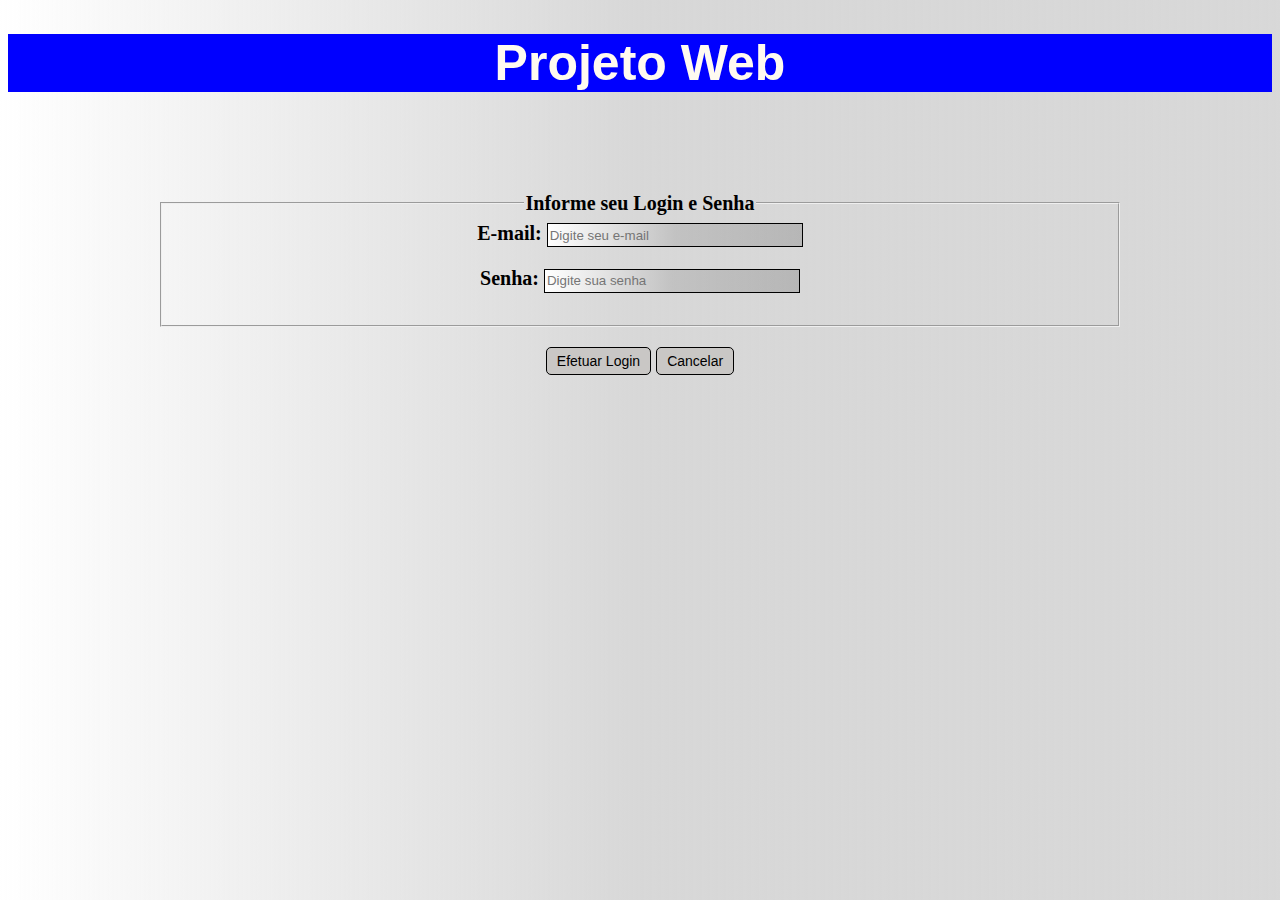
<file: app/index.html>
<!DOCTYPE html>
<html lang="pt-br">
<head>
    <meta charset="UTF-8">
    <meta name="viewport" content="width=device-width, initial-scale=1.0">
    <link rel="stylesheet" href="Css/1style.css">
    <title>Login</title>
</head>
<body>
    <!--Utilizando o form/fieldset para criar um login de acesso para as paginas seguintes.-->
    
    <h1>Projeto Web</h1>
    <form autocomplete="on">
    <fieldset>
        <legend><b>Informe seu Login e Senha</b></legend>
        <b>E-mail: <input type="text" placeholder="Digite seu e-mail"></b>
    <p> <b>Senha: <input type="password" placeholder="Digite sua senha" maxlength="10"></b></p>
    </fieldset>
    
    <div>
        <p>
            <a href="View/index2.html"><input type="button" value="Efetuar Login"></a>
            <input type="reset" value="Cancelar">
        </p>
    </div>
</form>
</body>
</html>
</file>
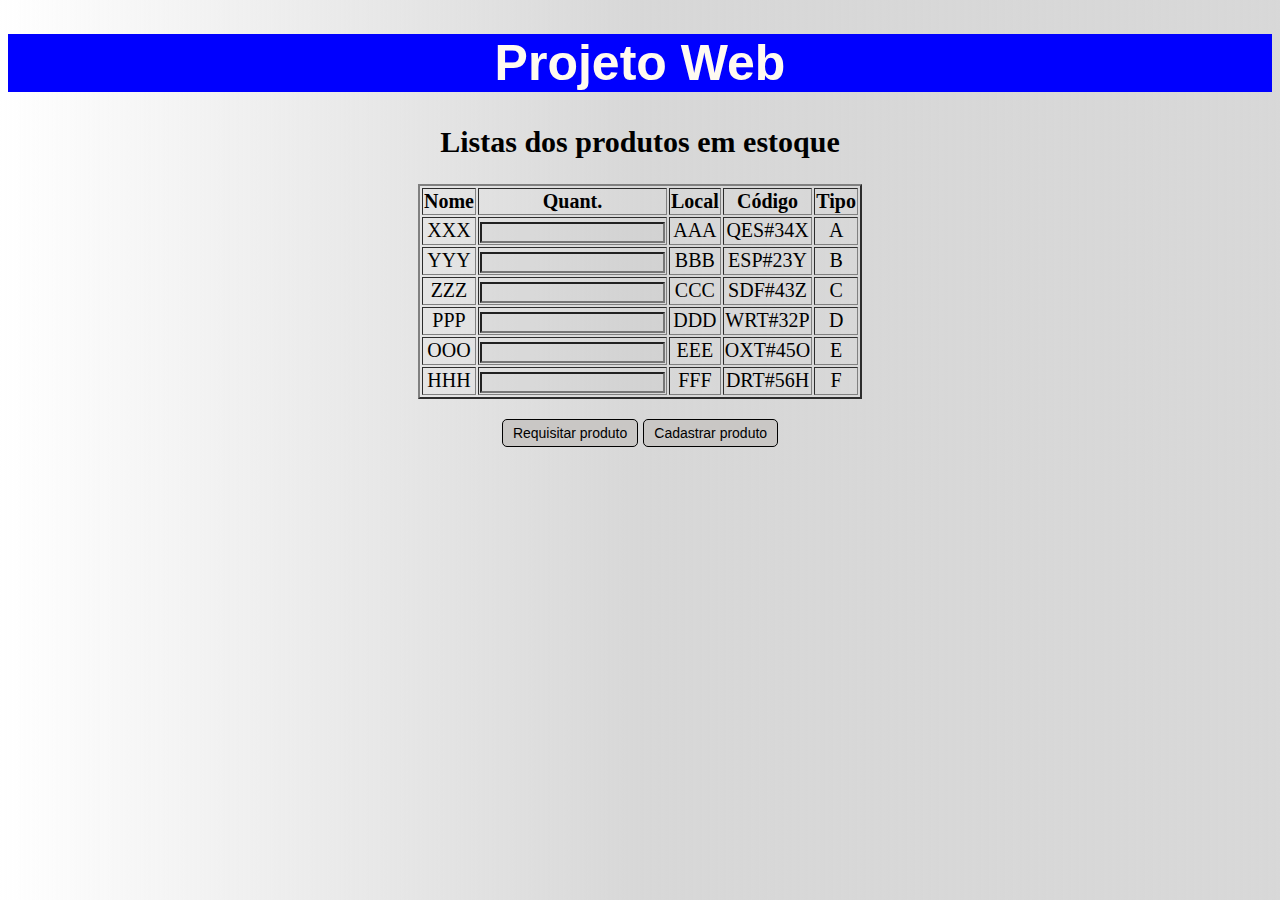
<file: app/View/index2.html>
<!DOCTYPE html>
<html lang="pt-br">

<head>
    <meta charset="UTF-8">
    <meta name="viewport" content="width=device-width, initial-scale=1.0">
    <link rel="stylesheet" href="../Css/2style.css">
    <title>Estoque</title>
</head>

<body>
    <!--Aqui foi criado a tabela onde será mostrado os produtos que tem no estoque-->
    <div>
        <h1>Projeto Web</h1>
        <h2>Listas dos produtos em estoque</h2>
        <table border="2px" align="center">
            <tr>
                <th>Nome</th>
                <th>Quant.</th>
                <th>Local</th>
                <th>Código</th>
                <th>Tipo</th>
            </tr>
            <tr>
                <td>XXX</td>
                <td><input type="number" id="qtd1"></td>
                <td>AAA</td>
                <td>QES#34X</td>
                <td>A</td>
            </tr>
            <tr>
                <td>YYY</td>
                <td><input type="number" id="qtd2"></td>
                <td>BBB</td>
                <td>ESP#23Y</td>
                <td>B</td>
            </tr>
            <tr>
                <td>ZZZ</td>
                <td><input type="number" id="qtd3"></td>
                <td>CCC</td>
                <td>SDF#43Z</td>
                <td>C</td>
            </tr>
            <tr>
                <td>PPP</td>
                <td><input type="number" id="qtd4"></td>
                <td>DDD</td>
                <td>WRT#32P</td>
                <td>D</td>
            </tr>
            <tr>
                <td>OOO</td>
                <td><input type="number" id="qtd5"></td>
                <td>EEE</td>
                <td>OXT#45O</td>
                <td>E</td>
            </tr>
            <tr>
                <td>HHH</td>
                <td><input type="number" id="qtd6"></td>
                <td>FFF</td>
                <td>DRT#56H</td>
                <td>F</td>
            </tr>
        </table>

        <p><a href="index3.html"><input type="button" value="Requisitar produto"></a>
            <a href="index4.html"><input type="button" value="Cadastrar produto"></a>
        </p>
    </div>
    <!--Foram criados link's em cada botão para levar o usúario a página de requisição ou de cadastro de novos produtos-->

    <script>
        fetch("https://localhost:7102/BuscarQuantidade/1")
            .then(async (res) => {
                let response = await res.json();
                document.getElementById("qtd1").value = response.val;
            });
        fetch("https://localhost:7102/BuscarQuantidade/2")
            .then(async (res) => {
                let response = await res.json();
                document.getElementById("qtd2").value = response.val;
            });
        fetch("https://localhost:7102/BuscarQuantidade/3")
            .then(async (res) => {
                let response = await res.json();
                document.getElementById("qtd3").value = response.val;
            });
        fetch("https://localhost:7102/BuscarQuantidade/4")
            .then(async (res) => {
                let response = await res.json();
                document.getElementById("qtd4").value = response.val;
            });
        fetch("https://localhost:7102/BuscarQuantidade/5")
            .then(async (res) => {
                let response = await res.json();
                document.getElementById("qtd5").value = response.val;
            });
        fetch("https://localhost:7102/BuscarQuantidade/6")
            .then(async (res) => {
                let response = await res.json();
                document.getElementById("qtd6").value = response.val;
            });
    </script>
</body>

</html>
</file>
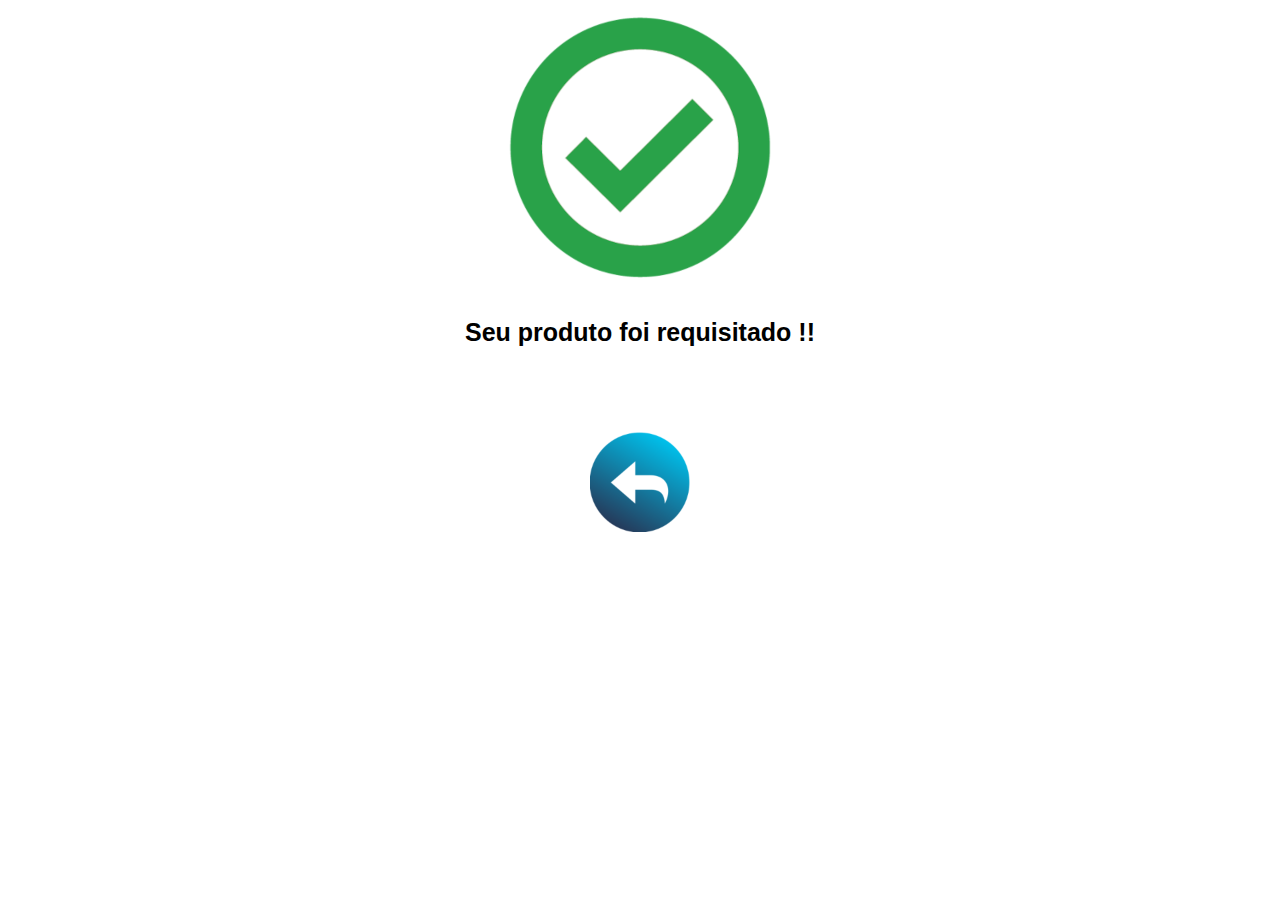
<file: app/View/index3.1.html>
<!DOCTYPE html>
<html lang="pt-br">
<head>
    <meta charset="UTF-8">
    <meta name="viewport" content="width=device-width, initial-scale=1.0">
    <link rel="stylesheet" href="../Css/3.1style.css">
    <title>Requisitado</title>
</head>
<body>
    <!--Página confirmando a requisição do produto-->
    
    <img src="../img/cadastrored.png" alt="Requisitado">
    <p><b>Seu produto foi requisitado !!</b></p>
    <a href="index2.html"><abbr title="Voltar"><img src="../img/voltarred.png" alt="voltar" style="margin-top: 60px;"></abbr></a>
    <!--O link acima irá redirecionar o usuário a página de estoque-->
</body>
</html>
</file>
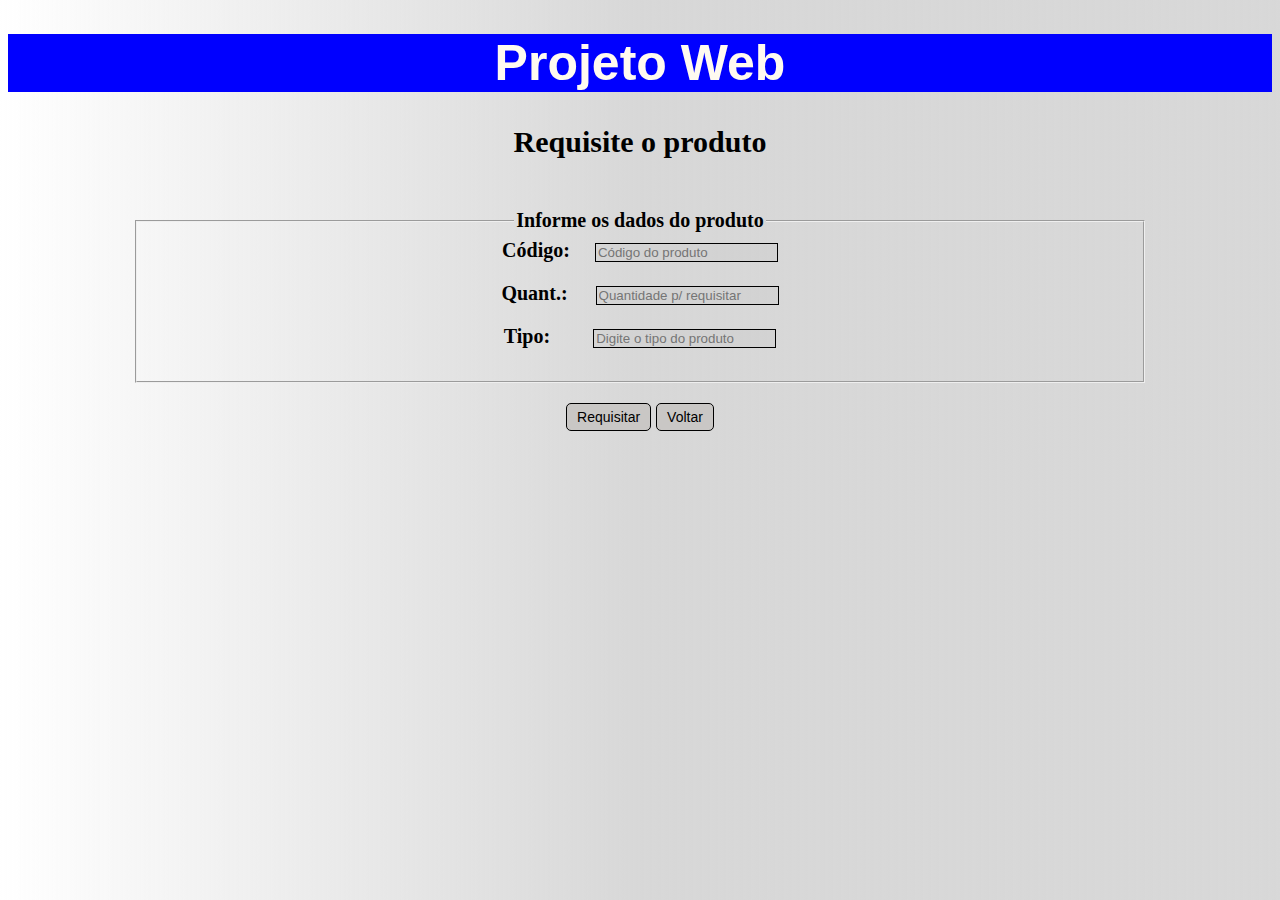
<file: app/View/index3.html>
<!DOCTYPE html>
<html lang="pt-br">
<head>
    <meta charset="UTF-8">
    <meta name="viewport" content="width=device-width, initial-scale=1.0">
    <link rel="stylesheet" href="../Css/3style.css">
    <title>Requisição de produto</title>
</head>
<body>
    <!--Página onde o usuário fornecerá dados do produto para sua requisição-->
    
    <h1>Projeto Web</h1>
    <p><h2>Requisite o produto</h2></p>
    <form autocomplete="on">
        <fieldset>
            <legend><b>Informe os dados do produto</b></legend>
            <b>Código: <input type="text" style="margin-left: 20px;" placeholder="Código do produto" id="in_codigo"></b>
            <b><p>Quant.: <input type="number" style="margin-left: 23px;" placeholder="Quantidade p/ requisitar" id="in_qtd"></p></b>
            <p><b>Tipo: <input type="text" style="margin-left: 38px;" placeholder="Digite o tipo do produto"></b></p>
        </fieldset>
    </form>
    <p>
        <a href="index3.1.html"><input type="button" value="Requisitar" id="btn_submit"></a>
        <a href="index2.html"><input type="button" value="Voltar"></a>
    </p>
    
    
    <script>
        document.getElementById("btn_submit").onclick = (e) => {
            e.preventDefault();

            let codigo = document.getElementById("in_codigo").value;
            let qtd = document.getElementById("in_qtd").value;


            let idProduto = 1;
            switch (codigo) {
                case "QES#34X": idProduto = 1; break;
                case "ESP#23Y": idProduto = 2; break;
                case "SDF#43Z": idProduto = 3; break;
                case "WRT#32P": idProduto = 4; break;
                case "OXT#45O": idProduto = 5; break;
                case "DRT#56H": idProduto = 6; break;
            }

            fetch("https://localhost:7102/RemoverProduto/" + idProduto, {
                method: "PATCH",
                body: null
            })
                .then(async (res) => {
                    console.log(res.status);
                    window.location = "index2.html";
                });
        }
    </script>
</body>
</html>
</file>
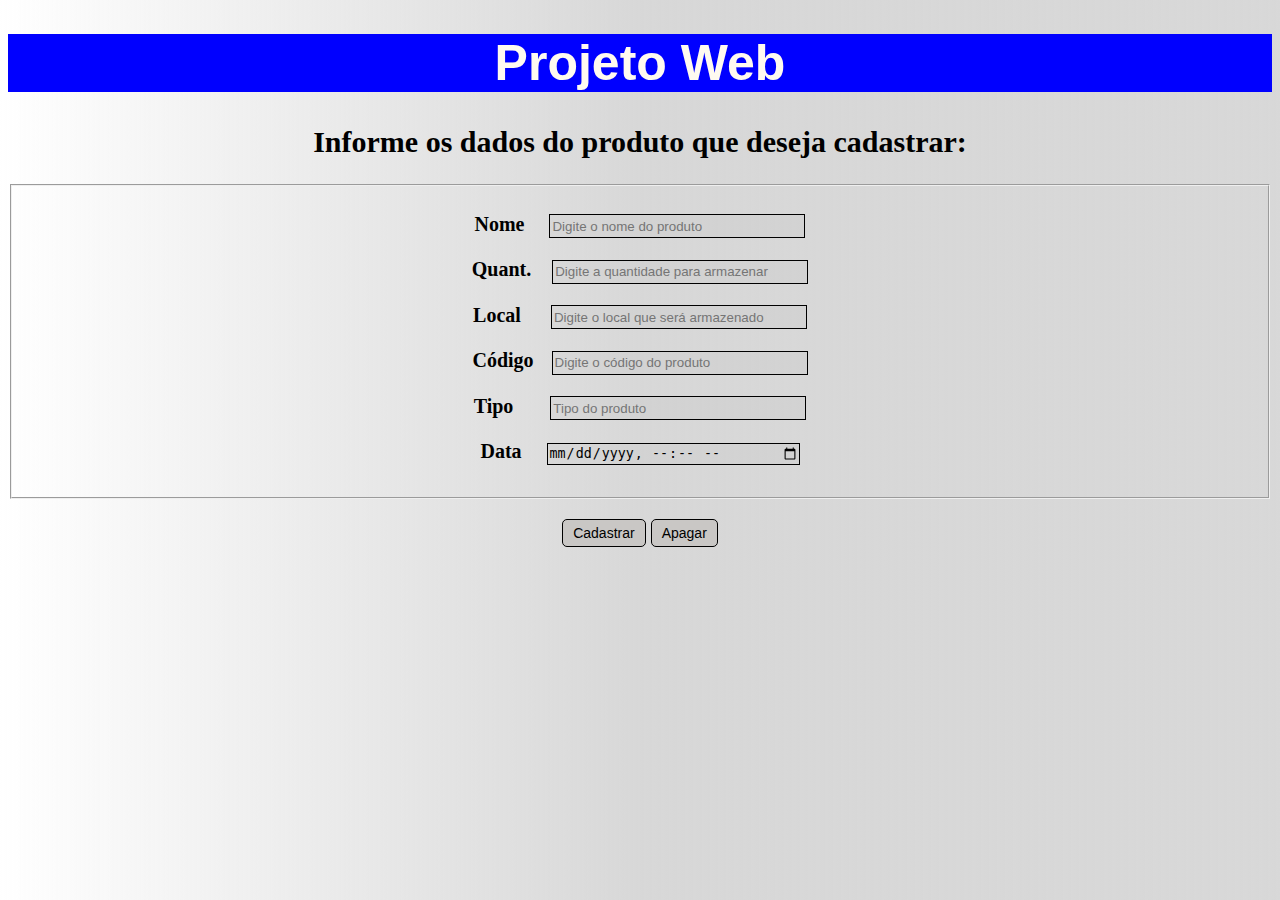
<file: app/View/index4.html>
<!DOCTYPE html>
<html lang="pt-br">

<head>
    <meta charset="UTF-8">
    <meta name="viewport" content="width=device-width, initial-scale=1.0">
    <link rel="stylesheet" href="../Css/style.css">
    <title>Cadastrando Produto</title>
</head>

<body>
    <h1>Projeto Web</h1>
    <h2>Informe os dados do produto que deseja cadastrar:</h2>

    <!--Caso o produto seja novo e o usuário deseje cadastrar o mesmo, será redirecionado a esta página, onde irá preencher o formulário e cadastrar o produto-->

    <form autocomplete="on">
        <fieldset>
            <b>
                <p><label for="Nome">Nome</label>
            </b>
            <input type="text" id="Nome" style="margin-left: 20px;" placeholder="Digite o nome do produto"></p>

            <b>
                <p><label for="Quant">Quant.</label>
            </b>
            <input type="number" id="Quant" style="margin-left: 16px;" placeholder="Digite a quantidade para armazenar">
            </p>

            <b>
                <p><label for="Local">Local</label>
            </b>
            <input type="text" id="Local" style="margin-left: 25px;" placeholder="Digite o local que será armazenado">
            </p>

            <b>
                <p><label for="Código">Código</label>
            </b>
            <input type="text" id="in_codigo" style="margin-left: 13px;" placeholder="Digite o código do produto"></p>

            <b>
                <p><label for="Tipo">Tipo</label>
            </b>
            <input type="text" id="Tipo" style="margin-left: 32px;" placeholder="Tipo do produto"></p>

            <b>
                <p><label for="Data">Data</label>
            </b>
            <input type="datetime-local" id="Data" style="margin-left: 20px;"></p>

        </fieldset>
    </form>

    <p><a href="index5.html"><input type="button" value="Cadastrar" id="btn_submit"></a>
        <a href="index4.html"><input type="reset" value="Apagar"></a>
    </p>


    <script>
        document.getElementById("btn_submit").onclick = (e) => {
            e.preventDefault();

            let codigo = document.getElementById("in_codigo").value;

            console.log(codigo);

            let idProduto = 1;
            switch (codigo) {
                case "QES#34X": idProduto = 1; break;
                case "ESP#23Y": idProduto = 2; break;
                case "SDF#43Z": idProduto = 3; break;
                case "WRT#32P": idProduto = 4; break;
                case "OXT#45O": idProduto = 5; break;
                case "DRT#56H": idProduto = 6; break;
            }

            fetch("https://localhost:7102/AdicionarProduto/" + idProduto, {
                method: "POST",
                body: null
            })
                .then(async (res) => {
                    console.log(res.status);
                    window.location = "index2.html";
                });
        }
    </script>

</body>

</html>
</file>
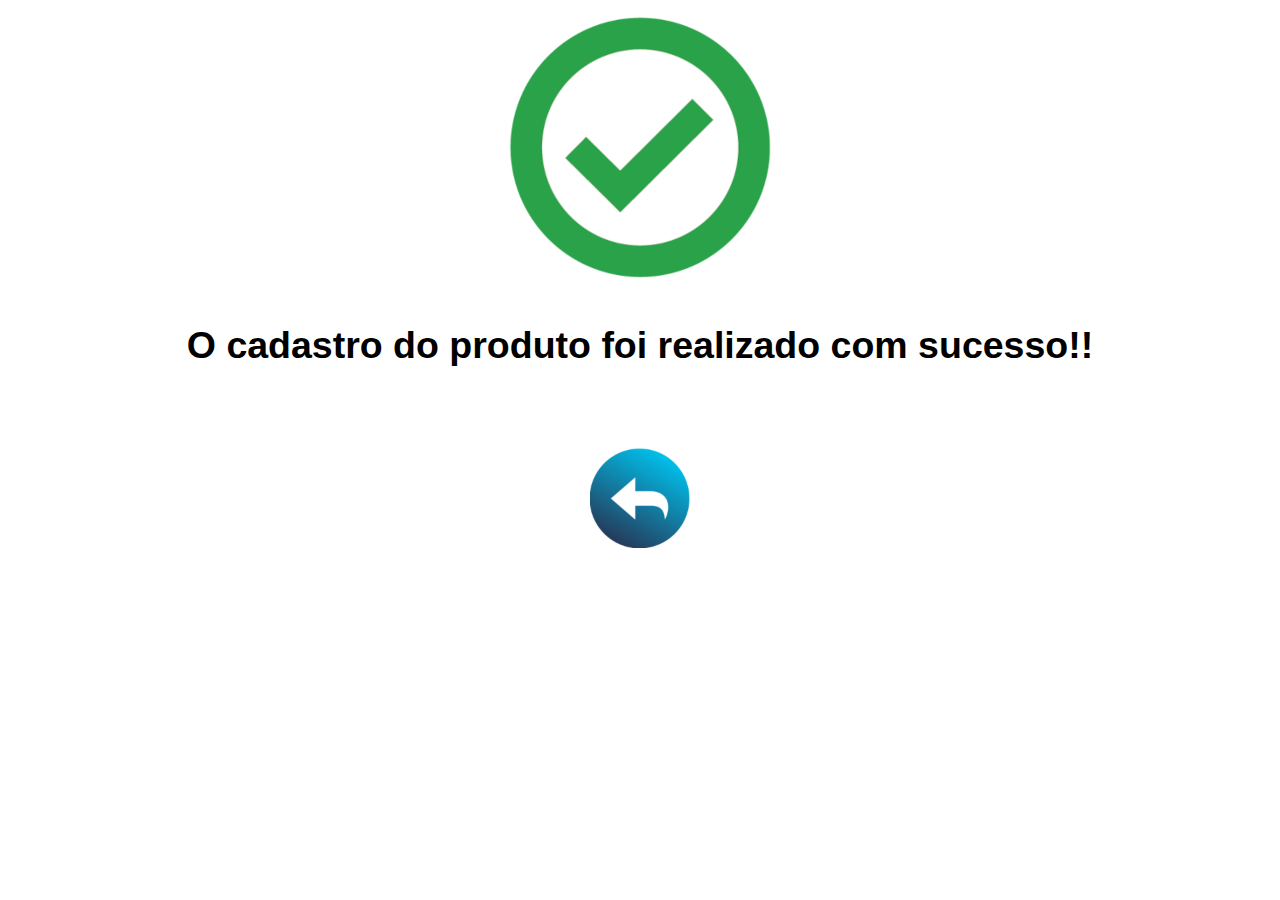
<file: app/View/index5.html>
<!DOCTYPE html>
<html lang="pt-br">
<head>
    <meta charset="UTF-8">
    <meta name="viewport" content="width=device-width, initial-scale=1.0">
    <link rel="stylesheet" href="../Css/mstyle.css">
    <title>Produto Cadastrado</title>
</head>
<body>
    <!--Página confirmando o cadastro do produto.-->
    <img src="../img/cadastrored.png" alt="Cadastro realizado">
    <p><h2><b>O cadastro do produto foi realizado com sucesso!!</b></h2></p>
    <p><a href="index2.html"><abbr title="Voltar"><img src="../img/voltarred.png" alt="Voltar" style="margin-top: 50px;"></abbr></a></p>
</body>
</html>
</file>
<file: app/Css/1style.css>
@charset "UTF-8";

/*Estilizando a primeira página*/

h1 {
    text-align: center;
    font-family: Verdana, Geneva, Tahoma, sans-serif;
    color: floralwhite;
    background-color: blue;
    font-size: 50px;
}
body{
    background: linear-gradient(to right, white, rgba(169, 169, 169, 0.459), rgba(0, 0, 0, 0.151) );
    font-family: 'Times New Roman', Times, serif;
    font-size: 20px;
}
form {
    text-align: center;
    margin-top: 100px;
    margin-left: 150px;
    margin-right: 150px;
}

/*Foi necessário criar alguns input's com tipos diferentes para manter o padrão de estilização de cada página*/

input[type=text] {
    background: linear-gradient(to right, white, rgba(169, 169, 169, 0.459), rgba(0, 0, 0, 0.151));
    border: solid 1px black;
    width: 250px;
    height: 20px;
}
input[type=password] {
    background: linear-gradient(to right, white, rgba(169, 169, 169, 0.459), rgba(0, 0, 0, 0.151));
    border: solid 1px black;
    width: 250px;
    height: 20px;
}
input[type=button] {
    border: solid 1px black;
    border-radius: 5px;
    background-color: rgb(201, 199, 197);
    padding: 5px 10px;
    font-family: 'Franklin Gothic Medium', 'Arial Narrow', Arial, sans-serif;
    font-size: 14px;
    cursor: pointer;   
}
input[type=reset] {
    border: solid 1px black;
    border-radius: 5px;
    background-color: rgb(201, 199, 197);
    padding: 5px 10px;
    font-family: 'Franklin Gothic Medium', 'Arial Narrow', Arial, sans-serif;
    font-size: 14px;
    cursor: pointer;
}
</file>
<file: app/Css/2style.css>
@charset "UTF-8";

/*Estilizando a segunda página*/

body {
    background: linear-gradient(to right, white, rgb(169, 169, 169, 0.459), rgb(0,0,0,0.151));
    font-family: 'Times New Roman', Times, serif;
    font-size: 20px;
}

h1 {
    text-align: center;
    font-family: Verdana, Geneva, Tahoma, sans-serif;
    color: floralwhite;
    background-color: blue;
    font-size: 50px;
}

div {
    text-align: center;
    align-items: center;
}

/*Foi necessário criar alguns input's com tipos diferentes para manter o padrão de estilização de cada página*/

input[type=number] {
    background: rgba(169, 169, 169, 0.089);
    
}

input[type=button] {
    border: solid 1px black;
    border-radius: 5px;
    background-color: rgb(201, 199, 197);
    padding: 5px 10px;
    font-family: 'Franklin Gothic Medium', 'Arial Narrow', Arial, sans-serif;
    font-size: 14px;
    cursor: pointer;
}

a {
    text-align: center;
}
</file>
<file: app/Css/3.1style.css>
@charset "UTF-8";

/*Estilizando a página de requisição com sucesso.*/

body {
    text-align: center;
    align-items: center;
    font-size: 25px;
    font-family: 'Franklin Gothic Medium', 'Arial Narrow', Arial, sans-serif;
}
</file>
<file: app/Css/3style.css>
@charset "UTF-8";

/*Estilizando a terceira página*/

body{
    background: linear-gradient(to right, white, rgb(169, 169, 169, 0.459), rgb(0,0,0,0.151));
    font-family: 'Times New Roman', Times, serif;
    font-size: 20px;
    text-align: center;
}

h1 {
    text-align: center;
    font-family: Verdana, Geneva, Tahoma, sans-serif;
    color: floralwhite;
    background-color: blue;
    font-size: 50px;
}

/*Foi necessário criar alguns input's com tipos diferentes para manter o padrão de estilização de cada página*/

input[type=text] {
    background: rgba(169, 169, 169, 0.089);
    border: solid 1px black;
}

input[type=number] {
    background: rgba(169, 169, 169, 0.089);
    border: solid 1px black;
}

input[type=button] {
    border: solid 1px black;
    border-radius: 5px;
    background-color: rgb(201, 199, 197);
    padding: 5px 10px;
    font-family: 'Franklin Gothic Medium', 'Arial Narrow', Arial, sans-serif;
    font-size: 14px;
    cursor: pointer;
}

form {
    text-align: center;
    margin-top: 50px;
    margin-left: 125px;
    margin-right: 125px;
}
</file>
<file: app/Css/style.css>
@charset "UTF-8";

/*Estilizando a quarta página*/

h1 {
    text-align: center;
    font-family: Verdana, Geneva, Tahoma, sans-serif;
    color: floralwhite;
    background-color: blue;
    font-size: 50px;
}

body {
    background: linear-gradient(to right, white, rgb(169, 169, 169, 0.459), rgb(0,0,0,0.151));
    font-family: 'Times New Roman', Times, serif;
    font-size: 20px;
    text-align: center;
}

/*Foi necessário criar alguns input's com tipos diferentes para manter o padrão de estilização de cada página*/

input[type=text] {
    background: rgba(169, 169, 169, 0.089);
    border: solid 1px black;
    width: 250px;
    height: 20px;
}    

input[type=number] {
    background: rgba(169, 169, 169, 0.089);
    border: solid 1px black;
    width: 250px;
    height: 20px;
}

input[type=datetime-local] {
    background: rgba(169, 169, 169, 0.089);
    border: solid 1px black;
    width: 250px;
    height: 20px;
}

input[type=button] {
    border: solid 1px black;
    border-radius: 5px;
    background-color: rgb(201, 199, 197);
    padding: 5px 10px;
    font-family: 'Franklin Gothic Medium', 'Arial Narrow', Arial, sans-serif;
    font-size: 14px;
    cursor: pointer;
}

input[type=reset] {
    border: solid 1px black;
    border-radius: 5px;
    background-color: rgb(201, 199, 197);
    padding: 5px 10px;
    font-family: 'Franklin Gothic Medium', 'Arial Narrow', Arial, sans-serif;
    font-size: 14px;
    cursor: pointer;
}

form {
    
    margin: center;
}
</file>
<file: app/Css/mstyle.css>
@charset "UTF-8";

/*Estilizando a página para confirmar o cadastro do produto*/

body {
    text-align: center;
    align-items: center;
    font-family: 'Franklin Gothic Medium', 'Arial Narrow', Arial, sans-serif;
    font-size: 25px;
}
</file>
